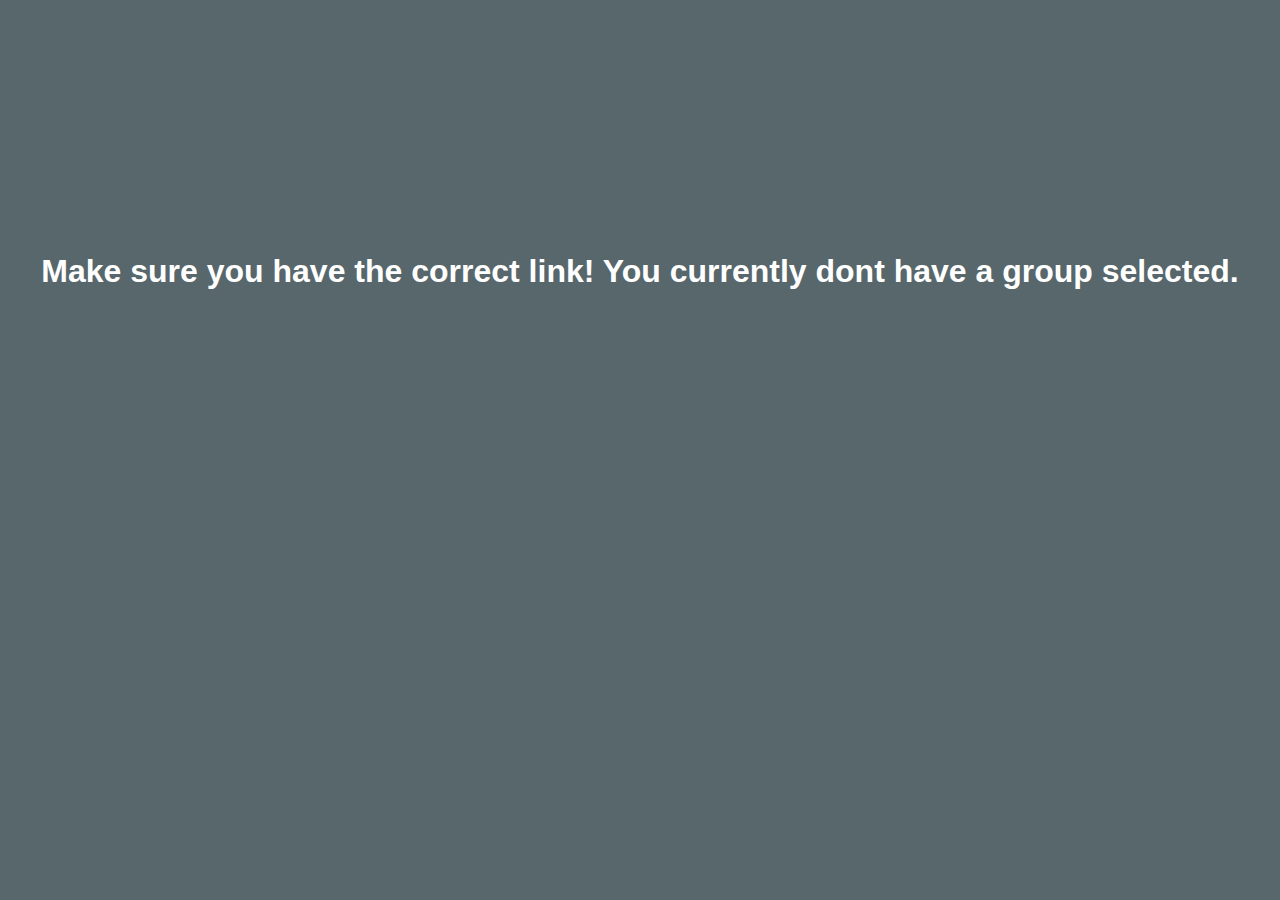
<file: doesntexist.html>
<!DOCTYPE html>
<html lang="en">
<head>
    <meta charset="UTF-8">
    <meta http-equiv="X-UA-Compatible" content="IE=edge">
    <meta name="viewport" content="width=device-width, initial-scale=1.0">
    <title>Document</title>
    <link rel = "stylesheet" href = "css/style.css">
</head>
<body>
    <h1 style = "color: white; text-align: center; margin-top: 20%;">
        Make sure you have the correct link! You currently dont have a group selected.
    </h1>
</body>
</html>
</file>
<file: css/style.css>
body {
    background: rgba(16, 39, 45, 0.7);
    font-family: 'Franklin Gothic Medium', 'Arial Narrow', Arial, sans-serif;
    /* background-repeat: no-repeat;
    background-attachment: fixed;
    background-size: cover;  */
}
input[type="text"] {
    box-sizing: border-box;
    width: 100%;
    height: calc(4em + 1px);
    margin: 0 0 1em;
    padding: 1em;
    border: 1px solid #ccc;
    background: #fff;
    resize: none;
    outline: none;
    font-size: 15px;
    font-family: 'Franklin Gothic Medium', 'Arial Narrow', Arial, sans-serif;

}

input[type="text"][required]:focus {
    border-color: black;
}
input[type="text"][required]:focus + label[placeholder]:before {
    color: black;
    font-weight: bold;

}
input[type="text"][required]:focus + label[placeholder]:before,
input[type="text"][required]:valid + label[placeholder]:before {
    transition-duration: .2s;
    transform: translate(0, -1.2em) scale(0.9, 0.9);
}

input[type="text"][required]:invalid + label[placeholder][alt]:before {
    content: attr(alt);
}

input[type="text"][required] + label[placeholder] {
    display: block;
    pointer-events: none;
    line-height: 1em;
    margin-top: calc(-3em - 2px);
    margin-bottom: calc((3em - 1em) + 2px);
}

input[type="text"][required] + label[placeholder]:before {
    content: attr(placeholder);
    display: inline-block;
    margin: 0 calc(1em + 2px);
    padding: 0 2px;
    color: #898989;
    white-space: nowrap;
    transition: 0.3s ease-in-out;
    background-image: linear-gradient(to bottom, #fff, #fff);
    background-size: 100% 5px;
    background-repeat: no-repeat;
    background-position: center;
}

#submitGroup {
    width: 100%;
    height: 35px;
    font-size: 17px;
    border: none;
    

}
textarea{
    width: 98%;
    height: 35px;
    font-size: 17px;
    padding: none;
    border-radius: 4px; 
    margin-top: 15px;
    font-family: 'Franklin Gothic Medium', 'Arial Narrow', Arial, sans-serif;
}
input {
    border-radius: 4px;
    text-align: start;
}
#groupFormWrapper {
    margin: 0 auto;
    width: 20%;
    margin-top: -40%;
}
#submitGroup {
    padding-left:20px;
    font-family: 'Franklin Gothic Medium', 'Arial Narrow', Arial, sans-serif;

}
#groupHeader {
    text-align: center;
}
#linkgen {
    margin: 0 auto;
    overflow: auto;
    border: 1px solid black;
    padding: 2px;
    text-align: justify;
    background: transparent;
    width: 98%;
    height: 50px;
    font-size: 17px;
    padding: none;
    border-radius: 4px; 
    margin-top: 15px;
    font-family: 'Franklin Gothic Medium', 'Arial Narrow', Arial, sans-serif;
}
</file>
